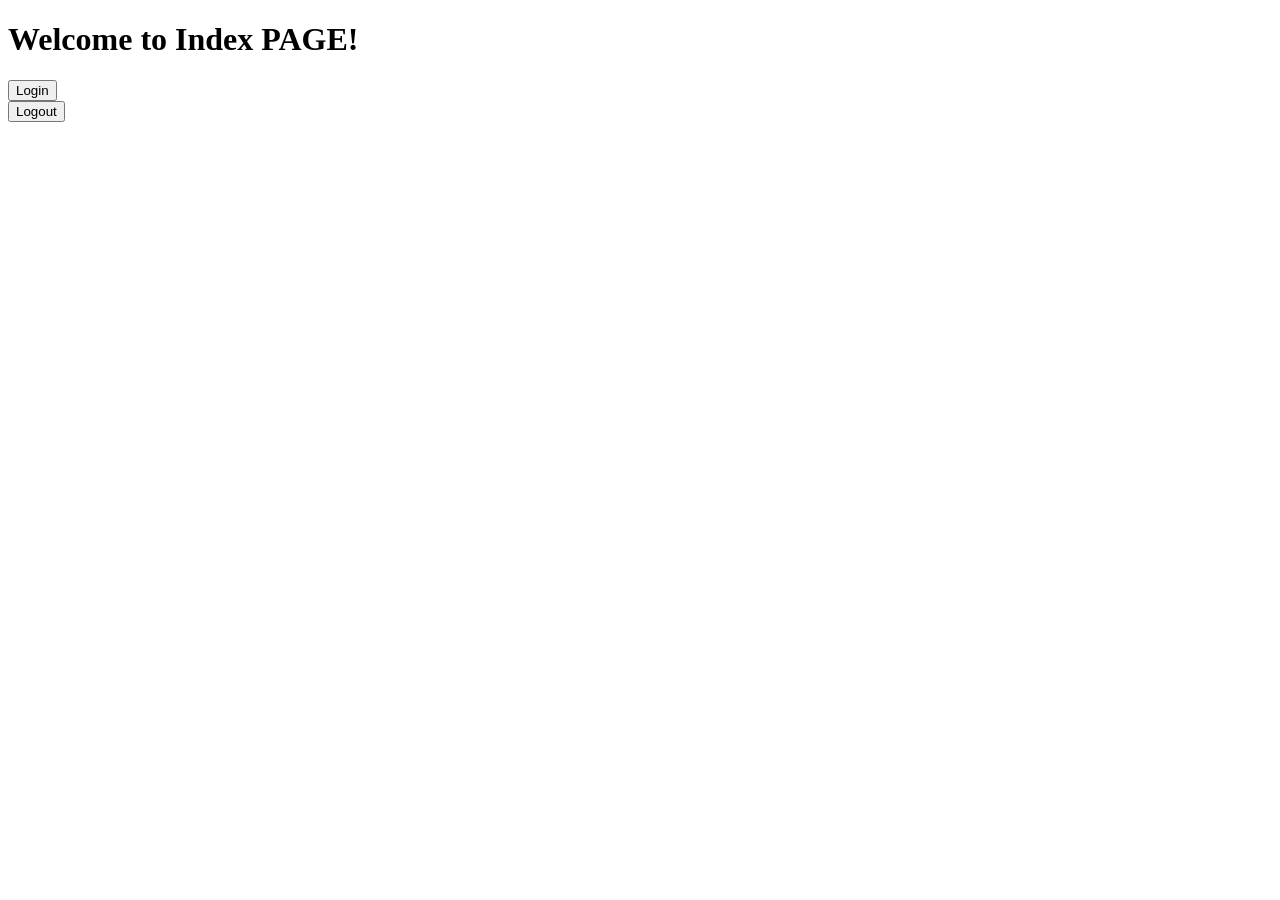
<file: src/main/resources/templates/index.html>
<!DOCTYPE html>
<html xmlns="http://www.w3.org/1999/xhtml" xmlns:th="https://www.thymeleaf.org">
<head>
    <title>Spring Security Example</title>
</head>
<body>
<h1>Welcome to Index PAGE!</h1>


<form th:method="GET" th:action="@{/login}" th:align="left">
    <input type="submit" value="Login"/>
</form>

<form th:method="POST" th:action="@{/logout}" th:align="left">
    <input type="submit" value="Logout"/>
</form>


</body>
</html>
</file>
